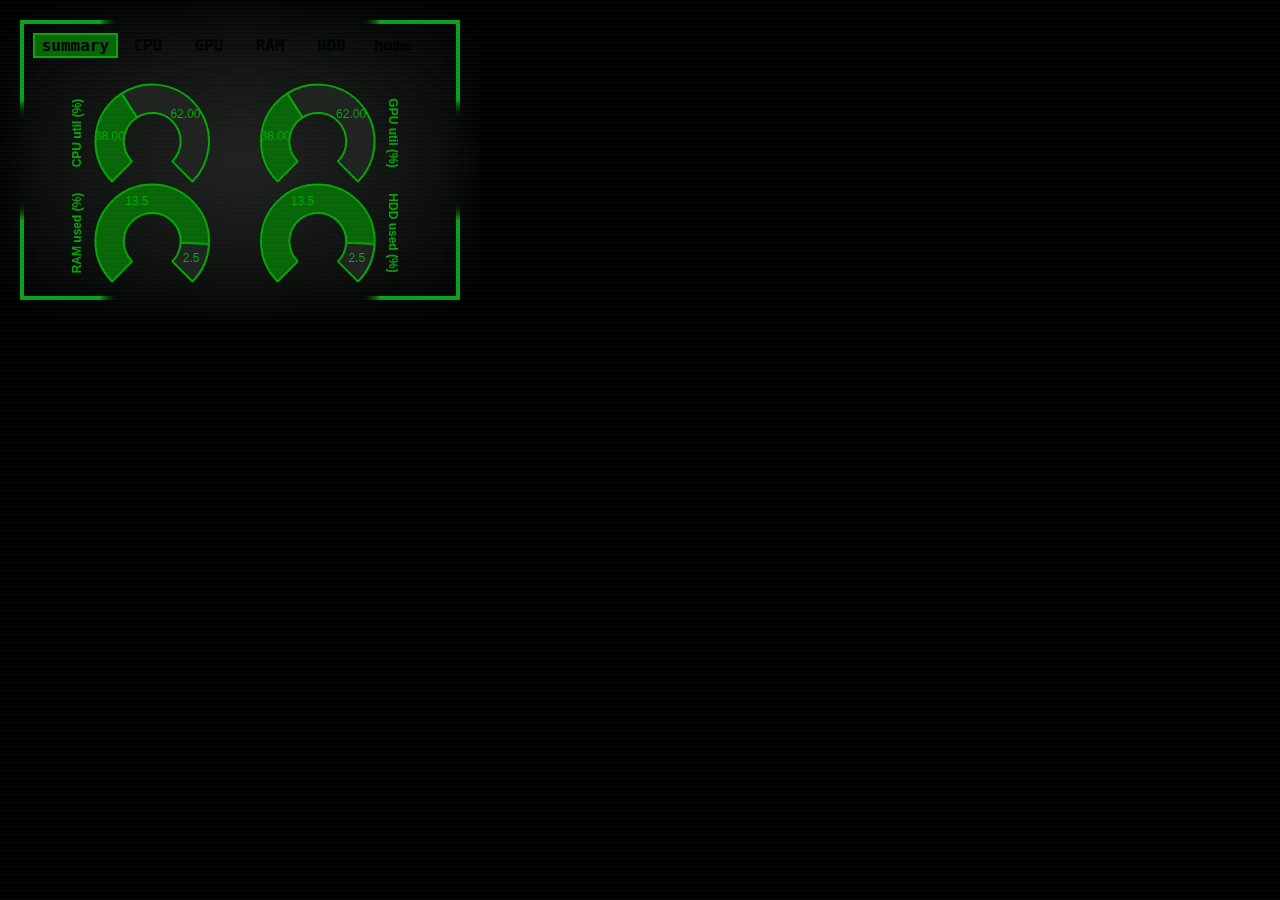
<file: index.html>
<head>
    <link rel="stylesheet" href="css/style.css">
    <link rel="stylesheet" href="css/Chart.min.css">
    <script src="include/Chart.bundle.min.js"></script>
    <script src="include/jquery.min.js"></script>
    <script src="include/Chart.PieChartLabels.min.js"></script>
</head>
<body>
    <div id="screen" class="screen">

        <svg id="svgstuff">
            <defs>
                <linearGradient id="fadeToRight" x1="0%" x2="100%" y1="0%" y2="0%">
                    <stop offset="0%" stop-color="rgb(10, 165, 28)" stop-opacity="1" />
                    <stop offset="80%" stop-color="rgb(10, 165, 28)" stop-opacity="1" />
                    <stop offset="100%" stop-color="rgb(0, 0, 0)" stop-opacity="0" />
                </linearGradient>
                <linearGradient id="fadeToLeft" x1="100%" x2="0%" y1="0%" y2="0%">
                    <stop offset="0%" stop-color="rgb(10, 165, 28)" stop-opacity="1" />
                    <stop offset="80%" stop-color="rgb(10, 165, 28)" stop-opacity="1" />
                    <stop offset="100%" stop-color="rgb(0, 0, 0)" stop-opacity="0" />
                </linearGradient>
                <linearGradient id="fadeToDown" x1="0%" x2="0%" y1="0%" y2="100%">
                    <stop offset="0%" stop-color="rgb(10, 165, 28)" stop-opacity="1" />
                    <stop offset="80%" stop-color="rgb(10, 165, 28)" stop-opacity="1" />
                    <stop offset="100%" stop-color="rgb(0, 0, 0)" stop-opacity="0" />
                </linearGradient>
                <linearGradient id="fadeToUp" x1="0%" x2="0%" y1="100%" y2="0%">
                    <stop offset="0%" stop-color="rgb(10, 165, 28)" stop-opacity="1" />
                    <stop offset="80%" stop-color="rgb(10, 165, 28)" stop-opacity="1" />
                    <stop offset="100%" stop-color="rgb(0, 0, 0)" stop-opacity="0" />
                </linearGradient>
            </defs>
            

        </svg>
        <div class="screenContents">
            <table id="modesTable" class="hardware-table" style="width:90%;padding-left:5%;padding-top:5%">
                <tbody>
                    <tr>
                        <th width="12.5%" id="summaryModeSelector" class="selected">summary</th>
                        <th width="12.5%" id="cpuModeSelector">CPU</th>
                        <th width="12.5%" id="gpuModeSelector" style="z-index: 5;">GPU</th>
                        <th width="12.5%" id="ramModeSelector">RAM</th>
                        <th width="12.5%" id="hddModeSelector">HDD</th>
                        <th width="12.5%" id="homeModeSelector">home</th>
                    </tr>
                </tbody>
            </table>

            <table id="modesSubTable" class="modes-subtable">
                <tbody>
                    <tr>                
                    </tr>
                </tbody>
            </table>

            <div id="chartContainer" class="chart-container" style="width:90%; height:100%; margin: 0 auto;">
                <canvas id="myChart"></canvas>
            </div>

            <div id="summaryCharts">
                <div class="row">
                    <div class="column">
                        <div id="summaryChartContainer1" class="chart-container">
                            <canvas id="summaryChart1" style="padding: 0; margin: 0"></canvas>
                        </div>
                    </div>
                    <div class="column">
                        <div id="summaryChartContainer2" class="chart-container" >
                            <canvas id="summaryChart2"></canvas>
                        </div>
                    </div>
                </div>
                <div class="row">
                    <div class="column">
                        <div id="summaryChartContainer3" class="chart-container" >
                            <canvas id="summaryChart3"></canvas>
                        </div>
                    </div>
                    <div class="column">
                        <div id="summaryChartContainer4" class="chart-container" >
                            <canvas id="summaryChart4"></canvas>
                        </div>
                    </div>
                </div>
            </div>

            <img class="imgs" id="imgs" src="img/fallout/0.png">
            <audio controls hidden id="changeModeAudio">
                <source src="mp3/ui_pipboy_mode.mp3" type="audio/mpeg">
            </audio>
            <audio controls hidden id="changeSubModeAudio">
                <source src="mp3/ui_pipboy_scroll.mp3" type="audio/mpeg">
            </audio>
        </div>
    </div>

    <script>
        var modeIndSelected = 0;
        var subModeSelected = 0;
        var cpuInfo = ["utilization","temperature","power"];
        var gpuInfo = ["utilization","temperature","power"];
        var ramInfo = ["utilization"];
        var hddInfo = ["utilization"];    
        var modesHTML = document.getElementById("modesTable").children[0].children[0].children;
        var subModesHTML = null;
        const socket = new WebSocket('ws://localhost:8069');

        var mychart = document.getElementById("myChart");

        cpuUtilization = [23, 20, 30, 65, 70, 87, 54, 60, 20, 10, 3, 4, 2, 3, 15, 22, 4, 5, 40, 38];
        cpuTemperatures = [50, 52, 54, 55, 58, 60, 61, 61, 62, 61, 61, 62, 60, 58, 58, 57, 56, 54, 53, 52];
        cpuPowers = [3, 4, 10, 12, 13, 10, 14, 13, 15, 16, 12, 13, 14, 15, 15, 14, 13, 13, 12, 12];
        gpuUtilization = [23, 20, 30, 65, 70, 87, 54, 60, 20, 10, 3, 4, 2, 3, 15, 22, 4, 5, 40, 38];
        gpuTemperatures = [50, 52, 54, 55, 58, 60, 61, 61, 62, 61, 61, 62, 60, 58, 58, 57, 56, 54, 53, 52];
        gpuPowers = [50, 55, 100, 130, 154, 129, 143, 148, 200, 230, 241, 251, 241, 200, 230, 194, 194, 174, 150, 100];
        currentRamUse = 13.5;
        currentAvailableRam = 2.5;
        currentUsedHddSpace = 35.3;

        datasets = [
            {
                label: "CPU utilization",
                backgroundColor: "rgba(9, 105, 9, 1)",
                borderColor: "rgba(5, 172, 5, 1)",
                pointBackgroundColor: "rgba(5, 172, 5, 0)",
                pointBorderColor: "rgba(5, 172, 5, 0)",
                data: [],
                hidden: false
            },
            {
                label: "RAM usage",
                data: [],
                backgroundColor: ["rgba(9, 105, 9, 1)", "#222"],
                borderColor: ["rgba(5, 172, 5)", "rgba(5, 172, 5)"],
                hidden: false
            }
        ];
        labels = [1, 2, 3, 4, 5, 6, 7, 8, 9, 10, 11, 12, 13, 14, 15, 16, 17, 18, 19, 20];
        options = [
            {
                responsive: true,
                title: {
                    display: true,
                    text: 'Temp',
                    fontColor: '#05ac05'
                },
                legend: {
                    display: false
                },
                hover: {
                    mode: 'nearest',
                    intersect: true
                },
                animation: {
                    duration: 0 // general animation time
                },
                hover: {
                    animationDuration: 0 // duration of animations when hovering an item
                },
                responsiveAnimationDuration: 0, // animation duration after a resize
                scales:{
                    xAxes: [{
                        display: true,
                        ticks: {
                            display: false
                        },
                        fontColor: '#05ac05',
                        gridLines: {
                            drawTicks: false,
                            zeroLineColor: '#05ac05',
                            color: "#096909"
                        }                    
                    }],
                    yAxes: [{
                        display: true,
                        ticks: {
                            beginAtZero: true,
                            fontColor: '#05ac05'
                        }, 
                        gridLines: {
                            drawTicks: false,
                            zeroLineColor: '#05ac05',
                            color: "#096909"
                        }
                    }]
                }
            },
            {
                responsive: true,
                title: {
                    display: true,
                    text: 'Temp',
                    fontColor: '#05ac05'
                },
                legend: {
                    display: true
                },
                circumference: Math.PI * (3/2),
                rotation: Math.PI * (3/4),
                plugins: {
                    labels: {
                        render: 'value',
                        position: 'outside',
                        fontColor: '#05ac05'
                    }
                }
            }
        ];
      
        summaryDatasets = [
            {
                label: "CPU util",
                data: [],
                backgroundColor: ["rgba(9, 105, 9, 1)", "#222"],
                borderColor: ["rgba(5, 172, 5)", "rgba(5, 172, 5)"],
                hidden: false
            },
            {
                label: "GPU util",
                data: [],
                backgroundColor: ["rgba(9, 105, 9, 1)", "#222"],
                borderColor: ["rgba(5, 172, 5)", "rgba(5, 172, 5)"],
                hidden: false
            },
            {
                label: "RAM used",
                data: [],
                backgroundColor: ["rgba(9, 105, 9, 1)", "#222"],
                borderColor: ["rgba(5, 172, 5)", "rgba(5, 172, 5)"],
                hidden: false
            },
            {
                label: "HDD util",
                data: [],
                backgroundColor: ["rgba(9, 105, 9, 1)", "#222"],
                borderColor: ["rgba(5, 172, 5)", "rgba(5, 172, 5)"],
                hidden: false
            }
        ];
        summaryOptions = [
            {
                responsive: true,
                maintainAspectRatio: false,
                title: {
                    display: true,
                    text: 'CPU util (%)',
                    fontColor: '#05ac05',
                    position: 'left'
                },
                legend: {
                    display: false
                },
                circumference: Math.PI * (3/2),
                rotation: Math.PI * (3/4),
                plugins: {
                    labels: {
                        render: 'value',
                        position: 'default',
                        fontColor: '#05ac05'
                    }
                },
                animation: {
                    duration: 0 // general animation time
                },
                hover: {
                    animationDuration: 0 // duration of animations when hovering an item
                },
                responsiveAnimationDuration: 0 // animation duration after a resize
            },
            {
                responsive: true,
                maintainAspectRatio: false,
                title: {
                    display: true,
                    text: 'GPU util (%)',
                    fontColor: '#05ac05',
                    position: 'right'
                },
                legend: {
                    display: false
                },
                circumference: Math.PI * (3/2),
                rotation: Math.PI * (3/4),
                plugins: {
                    labels: {
                        render: 'value',
                        position: 'default',
                        fontColor: '#05ac05'
                    }
                },
                animation: {
                    duration: 0 // general animation time
                },
                hover: {
                    animationDuration: 0 // duration of animations when hovering an item
                },
                responsiveAnimationDuration: 0 // animation duration after a resize
            },
            {
                responsive: true,
                maintainAspectRatio: false,
                title: {
                    display: true,
                    text: 'RAM used (%)',
                    fontColor: '#05ac05',
                    position: 'left'
                },
                legend: {
                    display: false
                },
                circumference: Math.PI * (3/2),
                rotation: Math.PI * (3/4),
                plugins: {
                    labels: {
                        render: 'value',
                        position: 'default',
                        fontColor: '#05ac05'
                    }
                },
                animation: {
                    duration: 0 // general animation time
                },
                hover: {
                    animationDuration: 0 // duration of animations when hovering an item
                },
                responsiveAnimationDuration: 0 // animation duration after a resize
            },
            {
                responsive: true,
                maintainAspectRatio: false,
                title: {
                    display: true,
                    text: 'HDD used (%)',
                    fontColor: '#05ac05',
                    position: 'right'
                },
                legend: {
                    display: false
                },
                circumference: Math.PI * (3/2),
                rotation: Math.PI * (3/4),
                plugins: {
                    labels: {
                        render: 'value',
                        position: 'default',
                        fontColor: '#05ac05'
                    }
                },
                animation: {
                    duration: 0 // general animation time
                },
                hover: {
                    animationDuration: 0 // duration of animations when hovering an item
                },
                responsiveAnimationDuration: 0 // animation duration after a resize
            }
        ];
        
        var chart = null;
        var summaryCharts = [];

        var imgMode = 0;
        var imgInd = 0;
        var numFriendPics = 9;
        var numFalloutPics = 19;

        function changeMode(diff){
            modeIndSelected += diff;
            if(modeIndSelected < 0) modeIndSelected = 0;
            if(modeIndSelected >= modesHTML.length) modeIndSelected = modesHTML.length - 1;
            
            // Update table on top
            for (ind in modesHTML){
                modesHTML[ind].className = "";
            }            
            modesHTML[modeIndSelected].className = "selected";

            // Update subtable
            var modesSubTable = document.getElementById("modesSubTable");
            modesSubTable.children[0].children[0].innerHTML = "";
            var childElements = [];

            var wholeTableRect = document.getElementById("modesTable").getBoundingClientRect();
            var abovethRect = modesHTML[modeIndSelected].getBoundingClientRect();

            if(modeIndSelected == 0){
                // summary selected
            }
            else if(modeIndSelected == 1){
                // CPU selected
                for (ind in cpuInfo){
                    var element = document.createElement("td");
                    element.innerHTML = cpuInfo[ind];
                    element.style.width = (100 / cpuInfo.length) + "%";
                    modesSubTable.children[0].children[0].appendChild(element);
                }
            }
            else if(modeIndSelected == 2){
                // GPU selected
                for (ind in gpuInfo){
                    var element = document.createElement("td");
                    element.innerHTML = cpuInfo[ind];
                    element.style.width = (100 / gpuInfo.length) + "%";
                    modesSubTable.children[0].children[0].appendChild(element);
                }
            }
            else if(modeIndSelected == 3){
                // RAM selected
                for (ind in ramInfo){
                    var element = document.createElement("td");
                    element.innerHTML = cpuInfo[ind];
                    element.style.width = (100 / ramInfo.length) + "%";
                    modesSubTable.children[0].children[0].appendChild(element);
                }
            }
            else if(modeIndSelected == 4){
                // HDD selected
                for (ind in hddInfo){
                    var element = document.createElement("td");
                    element.innerHTML = cpuInfo[ind];
                    element.style.width = (100 / hddInfo.length) + "%";
                    modesSubTable.children[0].children[0].appendChild(element);
                }
            }
            else{
                // home selected
            }        
            modesSubTable.children = childElements;    
            var left = (abovethRect.left / wholeTableRect.width) - 0.2 + (abovethRect.width / wholeTableRect.width) / 2;
            modesSubTable.style.marginLeft = (left*100) + "%";

            subModesHTML = modesSubTable.children[0].children[0].children;
            changeSubMode(0);
        }

        function changeSubMode(diff){
            subModeSelected += diff;
            if(subModeSelected >= subModesHTML.length) subModeSelected = subModesHTML.length - 1;
            if(subModeSelected < 0) subModeSelected = 0;
            
            if(subModesHTML.length > 0){
                for (ind in subModesHTML){
                    if(ind == subModeSelected){
                        subModesHTML[ind].className = "hovered";
                    }
                    else{
                        subModesHTML[ind].className = "";
                    }
                }
            }
            changeChart();
        }

        function changeChart(){
            if(modeIndSelected > 0 && modeIndSelected < 5){
                summaryCharts = []
                document.getElementById("summaryCharts").hidden = true;
                document.getElementById("chartContainer").hidden = false;
                document.getElementById("imgs").hidden = true;
            }
            else if(modeIndSelected == 0){
                chart = null;
                document.getElementById("summaryCharts").hidden = false;
                document.getElementById("chartContainer").hidden = true;                
                document.getElementById("imgs").hidden = true;
            }
            else if(modeIndSelected == 5){
                chart = null;
                summaryCharts = []
                document.getElementById("summaryCharts").hidden = true;
                document.getElementById("chartContainer").hidden = true;                
                document.getElementById("imgs").hidden = false;
            }
            if(modeIndSelected == 0){
                summaryCharts = [null, null, null, null];
                var summaryChart1 = document.getElementById("summaryChart1");
                var summaryChart2 = document.getElementById("summaryChart2");
                var summaryChart3 = document.getElementById("summaryChart3");
                var summaryChart4 = document.getElementById("summaryChart4");
                
                summaryDatasets[0].data = [cpuUtilization[cpuUtilization.length - 1].toFixed(2), 
                (100 - cpuUtilization[cpuUtilization.length - 1]).toFixed(2)];
                var sChart1 = new Chart(summaryChart1.getContext("2d"), {
                    type: 'doughnut',
                    data: {
                        datasets: [summaryDatasets[0]],
                        labels: ["", ""]
                    },
                    options: summaryOptions[0]
                });
                summaryCharts[0] = sChart1;
                
                summaryDatasets[1].data = [gpuUtilization[gpuUtilization.length - 1].toFixed(2), 
                (100 - cpuUtilization[gpuUtilization.length - 1]).toFixed(2)];
                var sChart2 = new Chart(summaryChart2.getContext("2d"), {
                    type: 'doughnut',
                    data: {
                        datasets: [summaryDatasets[1]],
                        labels: ["", ""]
                    },
                    options: summaryOptions[1]
                });
                summaryCharts[1] = sChart2;
                
                summaryDatasets[2].data = [currentRamUse, currentAvailableRam];
                var sChart3 = new Chart(summaryChart3.getContext("2d"), {
                    type: 'doughnut',
                    data: {
                        datasets: [summaryDatasets[2]],
                        labels: ["", ""]
                    },
                    options: summaryOptions[2]
                });
                summaryCharts[2] = sChart3;

                summaryDatasets[3].data = [currentRamUse, currentAvailableRam];
                var sChart4 = new Chart(summaryChart4.getContext("2d"), {
                    type: 'doughnut',
                    data: {
                        datasets: [summaryDatasets[3]],
                        labels: ["", ""]
                    },
                    options: summaryOptions[3]
                });
                summaryCharts[3] = sChart4;
            }
            else if(modeIndSelected == 1){
                if(subModeSelected == 0){
                    options[0].title.text = "CPU utilization (%)";
                    options[0].scales.yAxes[0].ticks.suggestedMin = 0;
                    options[0].scales.yAxes[0].ticks.suggestedMax = 100;
                    datasets[0].data = cpuUtilization;
                    chart = new Chart(mychart.getContext("2d"), {
                        type: 'line',
                        data: {
                            labels: labels,
                            datasets: [datasets[0]]
                        },
                        options: options[0]
                    });
                }
                else if(subModeSelected == 1){
                    options[0].title.text = "CPU temperature (C)";
                    options[0].scales.yAxes[0].ticks.suggestedMin = 20;
                    options[0].scales.yAxes[0].ticks.suggestedMax = 70;
                    datasets[0].data = cpuTemperatures;
                    chart = new Chart(mychart.getContext("2d"), {
                        type: 'line',
                        data: {
                            labels: labels,
                            datasets: [datasets[0]]
                        },
                        options: options[0]
                    });
                }
                else if(subModeSelected == 2){
                    options[0].title.text = "CPU power (Watts)";
                    options[0].scales.yAxes[0].ticks.suggestedMin = 0;
                    options[0].scales.yAxes[0].ticks.suggestedMax = 50;
                    datasets[0].data = cpuPowers;                    
                    chart = new Chart(mychart.getContext("2d"), {
                        type: 'line',
                        data: {
                            labels: labels,
                            datasets: [datasets[0]]
                        },
                        options: options[0]
                    });
                }
            }
            else if(modeIndSelected == 2){
                if(subModeSelected == 0){
                    options[0].title.text = "GPU utilization (%)";
                    options[0].scales.yAxes[0].ticks.suggestedMin = 0;
                    options[0].scales.yAxes[0].ticks.suggestedMax = 100;
                    datasets[0].data = gpuUtilization;                    
                    chart = new Chart(mychart.getContext("2d"), {
                        type: 'line',
                        data: {
                            labels: labels,
                            datasets: [datasets[0]]
                        },
                        options: options[0]
                    });
                }
                else if(subModeSelected == 1){
                    options[0].title.text = "GPU temperature (C)";
                    options[0].scales.yAxes[0].ticks.suggestedMin = 20;
                    options[0].scales.yAxes[0].ticks.suggestedMax = 70;
                    datasets[0].data = gpuTemperatures;                    
                    chart = new Chart(mychart.getContext("2d"), {
                        type: 'line',
                        data: {
                            labels: labels,
                            datasets: [datasets[0]]
                        },
                        options: options[0]
                    });
                }
                else if(subModeSelected == 2){
                    options[0].title.text = "GPU power (Watts)";
                    options[0].scales.yAxes[0].ticks.suggestedMin = 0;
                    options[0].scales.yAxes[0].ticks.suggestedMax = 350;
                    datasets[0].data = gpuPowers;                    
                    chart = new Chart(mychart.getContext("2d"), {
                        type: 'line',
                        data: {
                            labels: labels,
                            datasets: [datasets[0]]
                        },
                        options: options[0]
                    });
                }
            }
            else if(modeIndSelected == 3){
                if(subModeSelected == 0){
                    options[1].title.text = "RAM usage (GB)";
                    datasets[1].data = [currentRamUse, currentAvailableRam];
                    chart = new Chart(mychart.getContext("2d"), {
                        type: 'doughnut',
                        data: {
                            datasets: [datasets[1]],
                            labels: ["In use", "Available"]
                        },
                        options: options[1]
                    });
                }
            }
            else if(modeIndSelected == 4){
                if(subModeSelected == 0){
                    options[1].title.text = "HDD space (%)";
                    datasets[1].data = [currentUsedHddSpace, (100 - currentUsedHddSpace).toFixed(2)];
                    chart = new Chart(mychart.getContext("2d"), {
                        type: 'doughnut',
                        data: {
                            datasets: [datasets[1]],
                            labels: ["In use", "Available"]
                        },
                        options: options[1]
                    });
                }
            }
            else if(modeIndSelected == 5){

            }
            updateChartData();
        }

        function parseJSON(jsonData){
            cpuTemperatures.push(Number(jsonData['Children'][0]['Children'][1]['Children'][1]['Children'][2]["Value"]).split(" ")[0]);   
            cpuUtilization.push(Number(jsonData['Children'][0]['Children'][1]['Children'][3]['Children'][0]["Value"]).split(" ")[0]);             
            
            if(cpuUtilization.length > labels.length){
                cpuUtilization.shift();
            }
            gpuUtilization.push(Math.random() * 100);             
            if(gpuUtilization.length > labels.length){
                gpuUtilization.shift();
            }
            if(cpuTemperatures.length > labels.length){
                cpuTemperatures.shift();
            }
            gpuTemperatures.push(Math.random() * 40 + 20);             
            if(gpuTemperatures.length > labels.length){
                gpuTemperatures.shift();
            }
            cpuPowers.push(Math.random() * 40 + 5);             
            if(cpuPowers.length > labels.length){
                cpuPowers.shift();
            }
            gpuPowers.push(Math.random() * 350 + 0);             
            if(gpuPowers.length > labels.length){
                gpuPowers.shift();
            }
            currentRamUse = (Math.random() * 16).toFixed(2);
            currentAvailableRam = (16 - currentRamUse).toFixed(2);
            currentUsedHddSpace = (Math.random() * 100).toFixed(2);
            
            updateChartData();
        }

        function updateChartData(){
            if(modeIndSelected == 0){
                summaryDatasets[0].data = [cpuUtilization[cpuUtilization.length - 1].toFixed(2), 
                (100 - cpuUtilization[cpuUtilization.length - 1]).toFixed(2)];
                summaryDatasets[1].data = [gpuUtilization[gpuUtilization.length - 1].toFixed(2), 
                (100 - cpuUtilization[gpuUtilization.length - 1]).toFixed(2)];
                summaryDatasets[2].data = [currentRamUse, currentAvailableRam];
                summaryDatasets[3].data = [currentRamUse, currentAvailableRam];
            }
            else if(modeIndSelected == 1){
                if(subModeSelected == 0){
                    datasets[0].data = cpuUtilization;
                }
                else if(subModeSelected == 1){
                    datasets[0].data = cpuTemperatures;
                }
                else if(subModeSelected == 2){
                    datasets[0].data = cpuPowers; 
                }
            }
            else if(modeIndSelected == 2){
                if(subModeSelected == 0){
                    datasets[0].data = gpuUtilization;    
                }
                else if(subModeSelected == 1){
                    datasets[0].data = gpuTemperatures;  
                }
                else if(subModeSelected == 2){
                    datasets[0].data = gpuPowers;
                }
            }
            else if(modeIndSelected == 3){
                if(subModeSelected == 0){
                    datasets[1].data = [currentRamUse, currentAvailableRam];       
                }         
            }
            else if(modeIndSelected == 4){
                if(subModeSelected == 0){
                    datasets[1].data = [currentUsedHddSpace, (100 - currentUsedHddSpace).toFixed(2)];
                }
            }
            else if(modeIndSelected == 5){

            }
            if(chart != null){
                chart.update();
            }
            if (summaryCharts.length > 0){
                for (i in summaryCharts){
                    summaryCharts[i].update();
                }
            }
        }

        function keyPress(e) {
            if(e.code == "KeyS"){
                playModeChange();
                changeMode(1);
            }
            else if(e.code == "KeyA"){
                playModeChange();
                changeMode(-1);
            }
            else if(e.code == "KeyZ"){
                playSubModeChange();
                changeSubMode(-1);
            }
            else if(e.code == "KeyX"){
                playSubModeChange();
                changeSubMode(1);
            }
            else if(e.code == "KeyQ"){
                changePictureMode(0);
            }
            else if(e.code == "KeyW"){
                changePictureMode(1);
            }
            else if(e.code == "KeyE"){
            }
            //console.log(e.code);
        }
        
        function playModeChange(){
            var sound = document.getElementById("changeModeAudio");
            sound.pause();
            sound.muted = true;
            sound.currentTime = 0;
            sound.play();
        }
        function playSubModeChange(){
            var sound = document.getElementById("changeSubModeAudio");
            sound.pause();
            sound.muted = true;
            sound.currentTime = 0;
            sound.play();
        }
        function addRandomData(){
            cpuUtilization.push(Math.random() * 100);             
            if(cpuUtilization.length > labels.length){
                cpuUtilization.shift();
            }
            gpuUtilization.push(Math.random() * 100);             
            if(gpuUtilization.length > labels.length){
                gpuUtilization.shift();
            }
            cpuTemperatures.push(Math.random() * 40 + 20);             
            if(cpuTemperatures.length > labels.length){
                cpuTemperatures.shift();
            }
            gpuTemperatures.push(Math.random() * 40 + 20);             
            if(gpuTemperatures.length > labels.length){
                gpuTemperatures.shift();
            }
            cpuPowers.push(Math.random() * 40 + 5);             
            if(cpuPowers.length > labels.length){
                cpuPowers.shift();
            }
            gpuPowers.push(Math.random() * 350 + 0);             
            if(gpuPowers.length > labels.length){
                gpuPowers.shift();
            }
            currentRamUse = (Math.random() * 16).toFixed(2);
            currentAvailableRam = (16 - currentRamUse).toFixed(2);
            currentUsedHddSpace = (Math.random() * 100).toFixed(2);
            
            updateChartData();
            
        }
        
        function changePictureMode(mode){
            imgMode = mode;
            changePicture(0);
        }
        
        function changePicture(diff){
            imgInd += diff;  
            if(imgMode == 0){      
                document.getElementById("imgs").src = "img/friends/"+(imgInd % numFriendPics)+".png";
            }
            else if(imgMode == 1){      
                document.getElementById("imgs").src = "img/fallout/"+(imgInd % numFalloutPics)+".png";
            }
        }

        document.addEventListener('keypress', keyPress);
        // Connection opened
        socket.addEventListener('open', function (event) {
            //console.log("Server connected");
            //socket.send('Server!');
        });

        // Listen for messages
        socket.addEventListener('message', function (event) {
            //console.log('Message from server ', event.data);
            var j = JSON.parse(event.data);
            if("left" in j){
                //splayModeChange();
                changeMode((parseInt(j["left"])*2) - 1);
            }
            if("right" in j){
                //playSubModeChange();
                changeSubMode((parseInt(j["right"])*2) - 1);
                changePictureMode(parseInt(j["right"]));
            }
        });
        //window.setInterval(addRandomData, 2500);
        window.setInterval(function(){

            //var readingsIpPort = "http://192.168.0.223:8085";
            var readingsIpPort = "http://192.168.1.12:8085/data.json";
            //var readingsIpPort = "http://localhost:8000/ex.html";

            $.getJSON(readingsIpPort, function(data){
                //console.log(data);
                //j = JSON.parse(data);

                cpuTemp = Number(data["Children"][0]["Children"][1]["Children"][1]["Children"][4]["Value"].split(" ")[0]);
                cpuUtil = Number(data["Children"][0]["Children"][1]["Children"][2]["Children"][0]["Value"].split(" ")[0]);
                cpuWatts = Number(data["Children"][0]["Children"][1]["Children"][3]["Children"][0]["Value"].split(" ")[0]);
                gpuTemp = Number(data["Children"][0]["Children"][3]["Children"][1]["Children"][0]["Value"].split(" ")[0]);
                gpuUtil = Number(data["Children"][0]["Children"][3]["Children"][2]["Children"][0]["Value"].split(" ")[0]);
                ramUse = Number(data["Children"][0]["Children"][2]["Children"][0]["Children"][0]["Value"].split(" ")[0]);
                hddUse = Number(data["Children"][0]["Children"][4]["Children"][1]["Children"][0]["Value"].split(" ")[0]);

                //console.log(cpuTemp + " " + cpuUtil + " " + cpuWatts + " " + 
                //gpuTemp + " " + gpuUtil + " " + ramUse + " " + hddUse);

                cpuUtilization.push(cpuUtil);             
                if(cpuUtilization.length > labels.length){
                    cpuUtilization.shift();
                }
                gpuUtilization.push(gpuUtil);             
                if(gpuUtilization.length > labels.length){
                    gpuUtilization.shift();
                }
                cpuTemperatures.push(cpuTemp);             
                if(cpuTemperatures.length > labels.length){
                    cpuTemperatures.shift();
                }
                gpuTemperatures.push(gpuTemp);             
                if(gpuTemperatures.length > labels.length){
                    gpuTemperatures.shift();
                }
                cpuPowers.push(cpuWatts);             
                if(cpuPowers.length > labels.length){
                    cpuPowers.shift();
                }
                gpuPowers.push(Math.random() * 350 + 0);             
                if(gpuPowers.length > labels.length){
                    gpuPowers.shift();
                }
                currentRamUse = (ramUse).toFixed(2);
                currentAvailableRam = (100 - currentRamUse).toFixed(2);
                currentUsedHddSpace = (hddUse).toFixed(2);
                
                updateChartData();
                
            });
        }, 2500);
        
        window.setInterval(function(){
            changePicture(1);
        }, 5000);

        window.onload = (event) => {
            /*
            <rect x="4" y="4" width="100" height="4" fill="url(#fadeToRight)" stroke-width="0" />
            <rect x="4" y="4" width="4" height="100" fill="url(#fadeToDown)" stroke-width="0" />

            <rect x="376" y="4" width="100" height="4" fill="url(#fadeToLeft)" stroke-width="0" />
            <rect x="472" y="4" width="4" height="100" fill="url(#fadeToDown)" stroke-width="0" />

            <rect x="4" y="216" width="4" height="100" fill="url(#fadeToUp)" stroke-width="0" />
            <rect x="4" y="312" width="100" height="4" fill="url(#fadeToRight)" stroke-width="0" />

            <rect x="376" y="312" width="100" height="4" fill="url(#fadeToLeft)" stroke-width="0" />
            <rect x="472" y="216" width="4" height="100" fill="url(#fadeToUp)" stroke-width="0" />
            */
            left_offset = 20;
            top_offset = 20;
            bottom_offset = 4;
            right_offset = 4;
            screen_width = 480;
            screen_height = 320;
            outline_length = 100;
            outline_width = 4;
            
            document.getElementById("svgstuff").innerHTML += 
            '<rect x="'+left_offset+
            '" y="'+top_offset+
            '" width="'+outline_length+
            '" height="'+outline_width+
            '" fill="url(#fadeToRight)" stroke-width="0" />';
            document.getElementById("svgstuff").innerHTML += 
            '<rect x="'+left_offset+
            '" y="'+top_offset+
            '" width="'+outline_width+
            '" height="'+outline_length+
            '" fill="url(#fadeToDown)" stroke-width="0" />';

            document.getElementById("svgstuff").innerHTML += 
            '<rect x="'+(screen_width-outline_length-left_offset)+
            '" y="'+top_offset+
            '" width="'+outline_length+
            '" height="'+outline_width+
            '" fill="url(#fadeToLeft)" stroke-width="0" />';
            document.getElementById("svgstuff").innerHTML += 
            '<rect x="'+(screen_width-left_offset-right_offset)+
            '" y="'+top_offset+
            '" width="'+outline_width+
            '" height="'+outline_length+
            '" fill="url(#fadeToDown)" stroke-width="0" />';

            document.getElementById("svgstuff").innerHTML += 
            '<rect x="'+left_offset+
            '" y="'+(screen_height-outline_length-top_offset)+
            '" width="'+outline_width+
            '" height="'+outline_length+
            '" fill="url(#fadeToUp)" stroke-width="0" />';
            document.getElementById("svgstuff").innerHTML += 
            '<rect x="'+left_offset+
            '" y="'+(screen_height-top_offset-bottom_offset)+
            '" width="'+outline_length+
            '" height="'+outline_width+
            '" fill="url(#fadeToRight)" stroke-width="0" />';

            document.getElementById("svgstuff").innerHTML += 
            '<rect x="'+(screen_width-outline_length-left_offset)+
            '" y="'+(screen_height-top_offset-bottom_offset)+
            '" width="'+outline_length+
            '" height="'+outline_width+
            '" fill="url(#fadeToLeft)" stroke-width="0" />';
            document.getElementById("svgstuff").innerHTML += 
            '<rect x="'+(screen_width-left_offset-right_offset)+
            '" y="'+(screen_height-outline_length-top_offset)+
            '" width="'+outline_width+
            '" height="'+outline_length+
            '" fill="url(#fadeToUp)" stroke-width="0" />';


            console.log('page is fully loaded');
            changeChart();
        };
    </script>

</body>
</file>
<file: css/style.css>
body{
    background-color:#000;
    margin:0;
    overflow:hidden;
    padding:0;
}
  
.hardware-table{
    width: 100%;
    animation:colorPulse 5s infinite ease-in-out;
    border: none;
}
.modes-subtable{
    width: 40%;
    animation:colorPulse 5s infinite ease-in-out;
    border: none;
    font-size:8px;
    text-align: center;
}

.row{
    height: 100px;
    width: 100%;
    margin: 0;
    padding: 0;
}

.column{
    width: 150px;
    height: 100%;
    float: left;
    margin: 0px;
    padding: 0px;
    padding-left: 50px;
}
svg{
    height:320px;
    width:480px;
    left: 0;
    top: 0;
    position: absolute;
}
.screen {
    animation:colorPulse 5s infinite ease-in-out;
    background-image:radial-gradient(#222, #000);
    box-shadow:0 0 5vmin 1vmin #000 inset;
    box-sizing:border-box;
    font-family:'Fira Mono', monospace;
    font-size:12px;
    /*height:100vh;*/
    height:320px;
    overflow:hidden;
    /*padding:10vmin;*/
    /*width:100vw;*/
    width:480px;
    z-index: 0;
    cursor: none;
}

.screenContents{
    z-index: 4;
    margin: 2%;
}


.screen:before {
    animation:wave 10s infinite ease-in-out;
    content:"";
    height:40vh;
    left:0;
    opacity:.1;
    position:absolute;
    right:0;
    z-index:0;
}

.imgs{
    position: absolute;
    left: 10;
    top: 40;
    width: 460px;
    height: 270px;
}

.screenContents:before {
    background-image:linear-gradient(transparent 1px, transparent 2px, rgb(7, 73, 15) 1px);
    background-size:4px 4px;
    content:"";
    bottom:0;
    left:0;
    right:0;
    top:0;    
    pointer-events:none;
    position:absolute;    
    opacity:0.1;
    z-index:6;
}

.hovered{
    animation:blink 1s infinite;
}

.selected{
    background-color:#096909;
    outline: 2px solid rgb(5, 172, 5);
}
/*
p:last-child:after {
    animation:blink 1s infinite;
    content:"_";
}
*/
@keyframes colorPulse {
    0%, 100% {
        color:#0c0;
    }
    48%, 52% {
        color:#090;
    }
    50% {
        color:rgb(2, 133, 2);
    }
}

@keyframes wave {
    0% {
        box-shadow:0 -10vh 20vh #0c0;
        top:-100vh;
    }
    48%, 52% {
        box-shadow:0 -10vh 20vh #090;
    }
    50% {
        box-shadow:0 -10vh 20vh #060;
    }
    100% {
        box-shadow:0 -10vh 20vh #0c0;
        top:200vh;
    }
}

@keyframes blink {
    50% {
        opacity:0;
    }
}
</file>
<file: css/Chart.min.css>
@keyframes chartjs-render-animation{from{opacity:.99}to{opacity:1}}.chartjs-render-monitor{animation:chartjs-render-animation 1ms}.chartjs-size-monitor,.chartjs-size-monitor-expand,.chartjs-size-monitor-shrink{position:absolute;direction:ltr;left:0;top:0;right:0;bottom:0;overflow:hidden;pointer-events:none;visibility:hidden;z-index:-1}.chartjs-size-monitor-expand>div{position:absolute;width:1000000px;height:1000000px;left:0;top:0}.chartjs-size-monitor-shrink>div{position:absolute;width:200%;height:200%;left:0;top:0}
</file>
